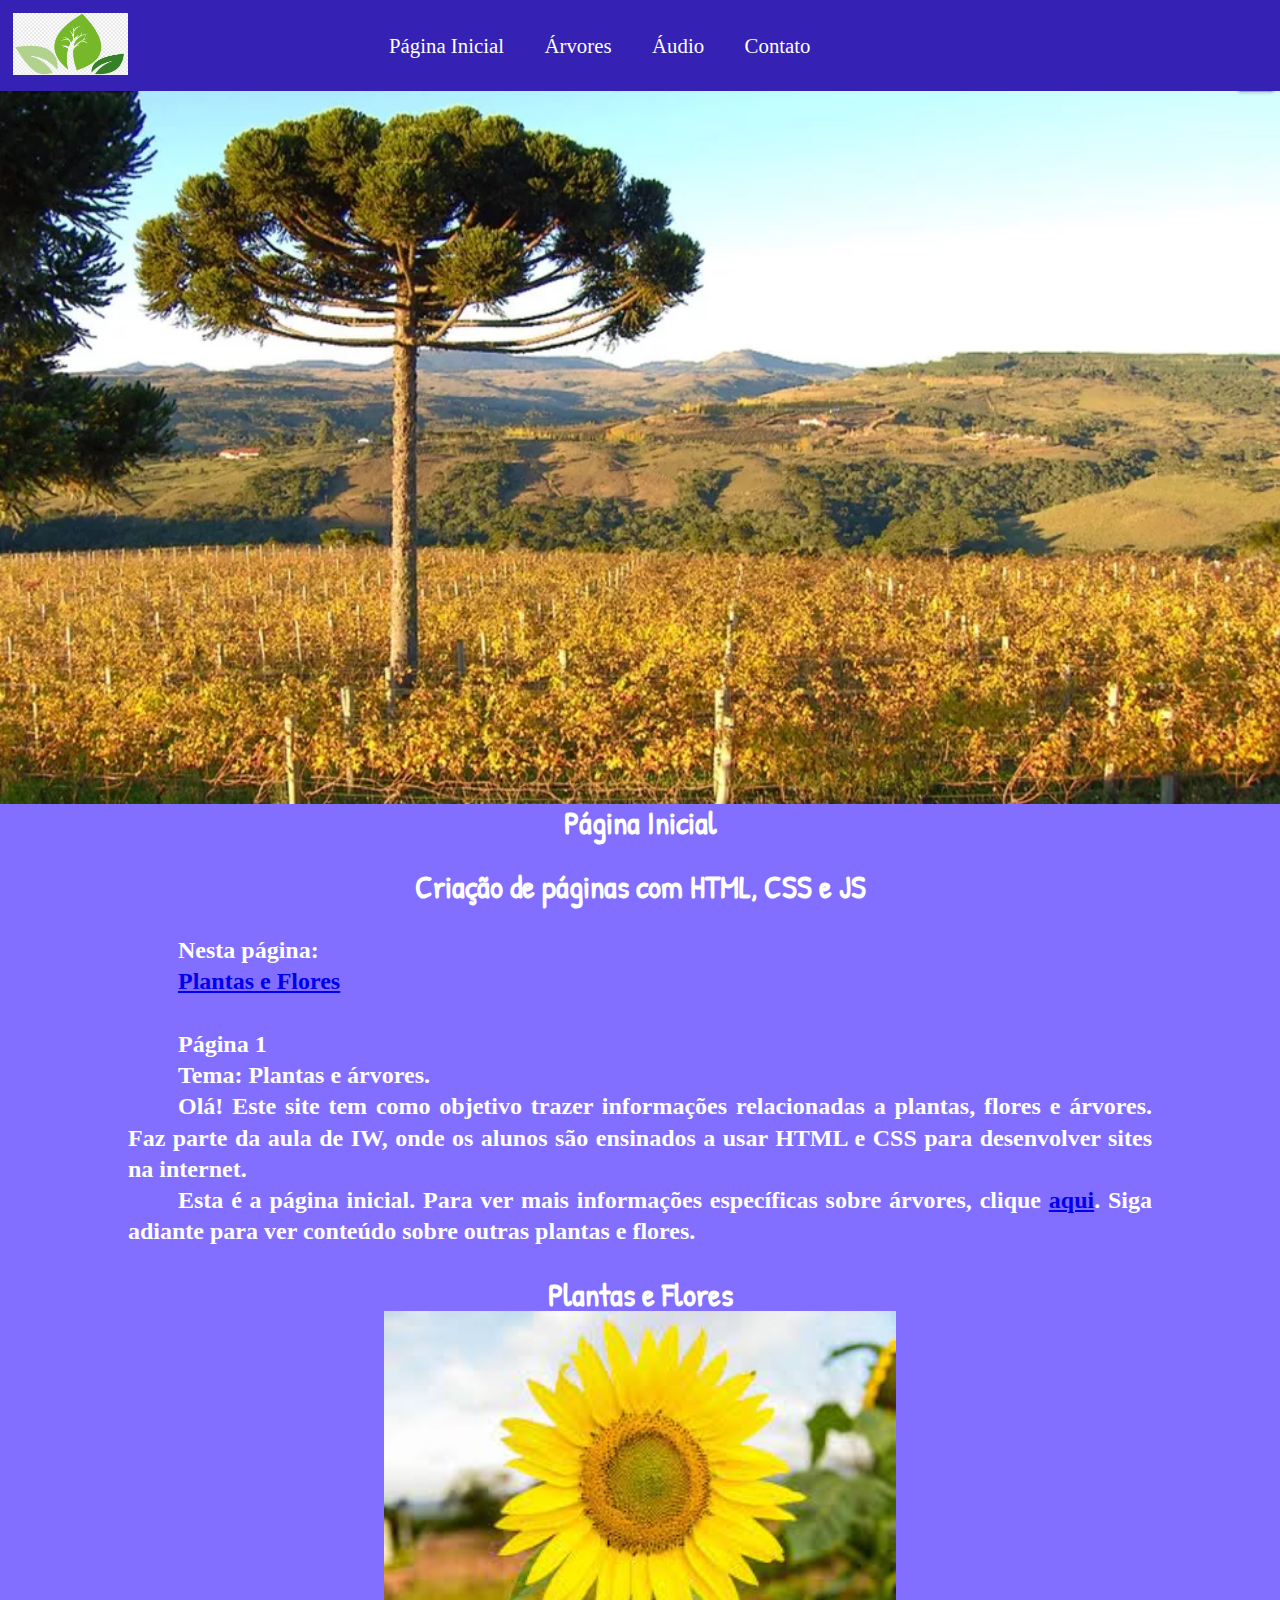
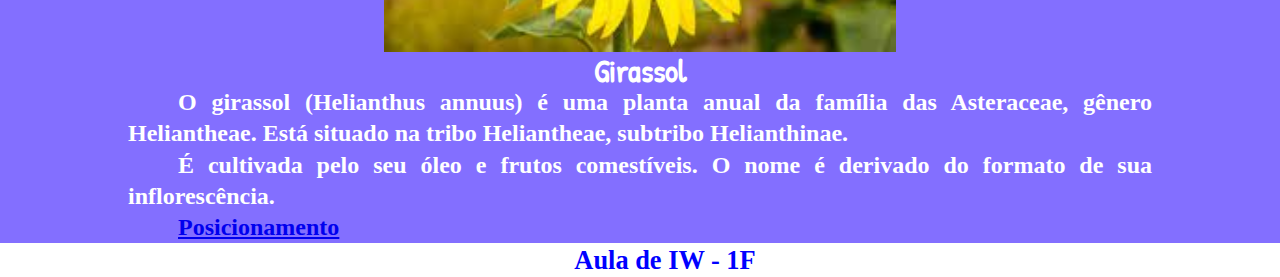
<file: index.html>
<!DOCTYPE html>
<html lang="pt-br">
<head>
    <meta charset="UTF-8">
    <meta http-equiv="X-UA-Compatible" content="IE=edge">
    <meta name="viewport" content="width=device-width, initial-scale=1.0">
    <link rel="stylesheet" href="css/reset.css">
    <link rel="stylesheet" href="css/estilo.css">
    <title>Criando página HTML</title>
    <link rel="icon" type="image/x-icon" href="img/favicon.ico">
</head>

<body>
    <header class="fixo">
        <div class="logo">
            <img class="img_logo" src="img/logo.png" alt="Logo">
        </div>
        <nav class="itens_menu">
            <ul>
                <li><a href="#inicio">Página Inicial</a></li>
                <li><a href="arvores.html">Árvores</a></li>
                <li><a href="audio.html">Áudio</a></li>
                <li><a href="contato.html">Contato</a></li>
            </ul>
        </nav>
    </header>

    <figure class="banner">
        <img class="img_topo" src="img/araucaria.webp" alt="Araucária">
    </figure>
    
    <div class="container">
        <section id="home">
            <h2>Página Inicial</h2>
            <br>
            <br>
            <h2>Criação de páginas com HTML, CSS e JS</h2>
            <br>
            <br>
            <p>Nesta página:</p>
            <p><a href="#flores">Plantas e Flores</a></p>
            <br>
            <br>
            <p>Página 1</p>
        </section>
            <p>Tema: Plantas e árvores.</p>
            <p>Olá! Este site tem como objetivo trazer informações relacionadas a plantas, flores e árvores. Faz parte da aula de IW, onde os alunos são ensinados a usar HTML e CSS para desenvolver sites na internet.</p>
            <p>Esta é a página inicial. Para ver mais informações específicas sobre árvores, clique <a href="arvores.html">aqui</a>. Siga adiante para ver conteúdo sobre outras plantas e flores.</p>
            <br>
            <br>
        <section id="flores">
            <h2>Plantas e Flores</h2>
            <figure>
                <img class="img_corpo" src="img/girassol.jpg" alt="girassol">
            </figure>
            <h2>Girassol</h2>
            <p>O girassol (Helianthus annuus) é uma planta anual da família das Asteraceae, gênero Heliantheae. Está situado na tribo Heliantheae, subtribo Helianthinae.</p>
            <p>É cultivada pelo seu óleo e frutos comestíveis. O nome é derivado do formato de sua inflorescência.</p>
            <p><a href="testecss.html">Posicionamento</a></p>
        </section>

    </div>
    <footer>
        <p class ="center">Aula de IW - 1F</p>
    </footer>


</body>

</html>
</file>
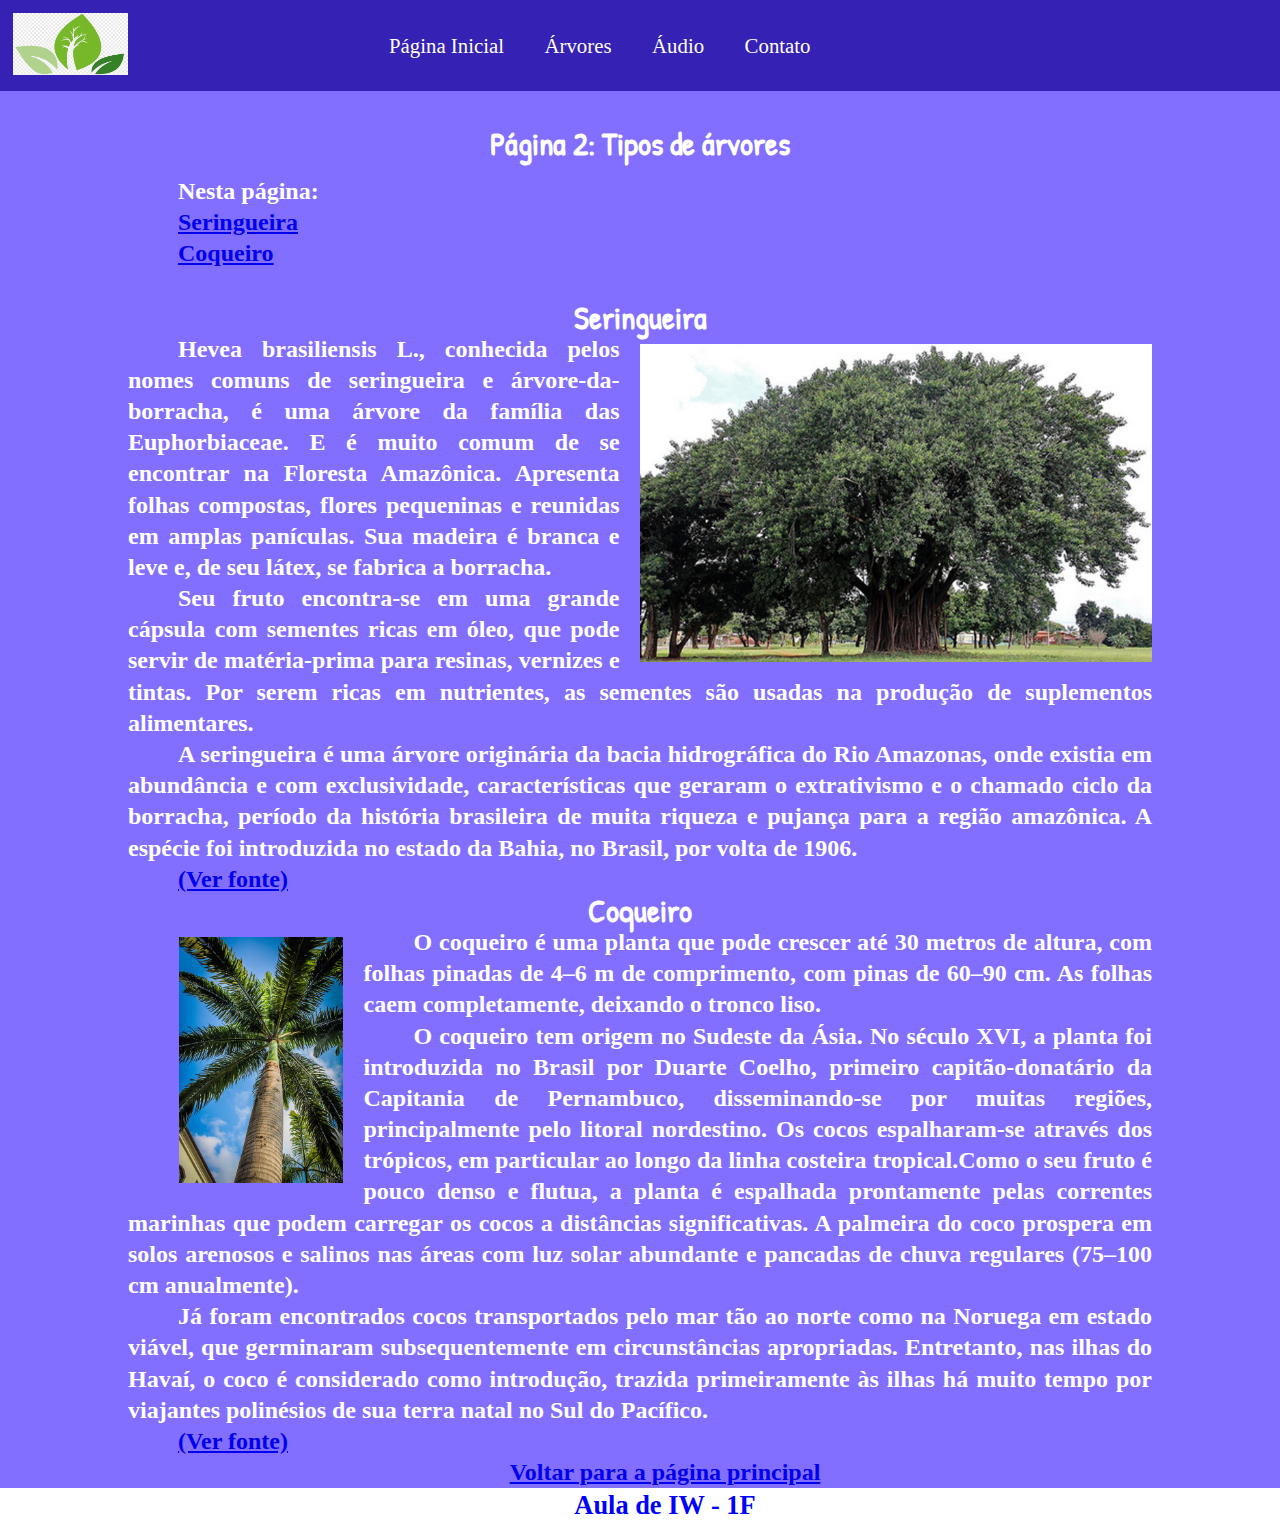
<file: arvores.html>
<!DOCTYPE html>
<html lang="en">
<head>
    <meta charset="UTF-8">
    <meta http-equiv="X-UA-Compatible" content="IE=edge">
    <meta name="viewport" content="width=device-width, initial-scale=1.0">
    <link rel="stylesheet" href="css/reset.css">
    <link rel="stylesheet" href="css/estilo.css">
    <link rel="icon" type="image/x-icon" href="img/favicon.ico">
    <title>Árvores</title>
</head>

<body>
    <header class="fixo">
        <div class="logo">
            <img class="img_logo" src="img/logo.png" alt="Logo">
        </div>
        <nav class="itens_menu">
            <ul>
                <li><a href="index.html">Página Inicial</a></li>
                <li><a href="arvores.html">Árvores</a></li>
                <li><a href="audio.html">Áudio</a></li>
                <li><a href="contato.html">Contato</a></li>
            </ul>
        </nav>
    </header>

    <div class="descer">
        <div class= "container">

            <h1>Página 2: Tipos de árvores</h1>
            <br>
            <p>Nesta página:</p>
                <p><a href="#seringueira">Seringueira</a></p>
                <p><a href="#coqueiro">Coqueiro</a></p>
                <br>
                <br>

            <section id="seringueira">
                <h2>Seringueira</h2>
                <figure>
                    <img class="direita" src="img/seringueira.jpg" alt="seringueira">
                </figure>
                <p>Hevea brasiliensis L., conhecida pelos nomes comuns de seringueira e árvore-da-borracha, é uma árvore da família das Euphorbiaceae. E é muito comum de se encontrar na Floresta Amazônica. Apresenta folhas compostas, flores pequeninas e reunidas em amplas panículas. Sua madeira é branca e leve e, de seu látex, se fabrica a borracha.</p>
                <p>Seu fruto encontra-se em uma grande cápsula com sementes ricas em óleo, que pode servir de matéria-prima para resinas, vernizes e tintas. Por serem ricas em nutrientes, as sementes são usadas na produção de suplementos alimentares.
                <p>A seringueira é uma árvore originária da bacia hidrográfica do Rio Amazonas, onde existia em abundância e com exclusividade, características que geraram o extrativismo e o chamado ciclo da borracha, período da história brasileira de muita riqueza e pujança para a região amazônica. A espécie foi introduzida no estado da Bahia, no Brasil, por volta de 1906.</p>
                <p><a href="https://pt.wikipedia.org/wiki/Seringueira">(Ver fonte)</a></p>
            </section>

            <section id="coqueiro">
                <h2>Coqueiro</h2>
                <figure>
                <img class="esquerda" src="img/coqueiro.jpg" alt="coqueiro">
                </figure>
                <p>O coqueiro é uma planta que pode crescer até 30 metros de altura, com folhas pinadas de 4–6 m de comprimento, com pinas de 60–90 cm. As folhas caem completamente, deixando o tronco liso.</p>
                <p>O coqueiro tem origem no Sudeste da Ásia. No século XVI, a planta foi introduzida no Brasil por Duarte Coelho, primeiro capitão-donatário da Capitania de Pernambuco, disseminando-se por muitas regiões, principalmente pelo litoral nordestino. Os cocos espalharam-se através dos trópicos, em particular ao longo da linha costeira tropical.Como o seu fruto é pouco denso e flutua, a planta é espalhada prontamente pelas correntes marinhas que podem carregar os cocos a distâncias significativas. A palmeira do coco prospera em solos arenosos e salinos nas áreas com luz solar abundante e pancadas de chuva regulares (75–100 cm anualmente).</p>
                <p>Já foram encontrados cocos transportados pelo mar tão ao norte como na Noruega em estado viável, que germinaram subsequentemente em circunstâncias apropriadas. Entretanto, nas ilhas do Havaí, o coco é considerado como introdução, trazida primeiramente às ilhas há muito tempo por viajantes polinésios de sua terra natal no Sul do Pacífico.</p>
                <p><a href="https://pt.wikipedia.org/wiki/Coqueiro">(Ver fonte)</a></p>
                <p class ="center"><a href="index.html">Voltar para a página principal</a></p>
            </section>
        </div>

    </div>

    <footer>
        <p class ="center">Aula de IW - 1F</p>
    </footer>

</body>
</html>
</file>
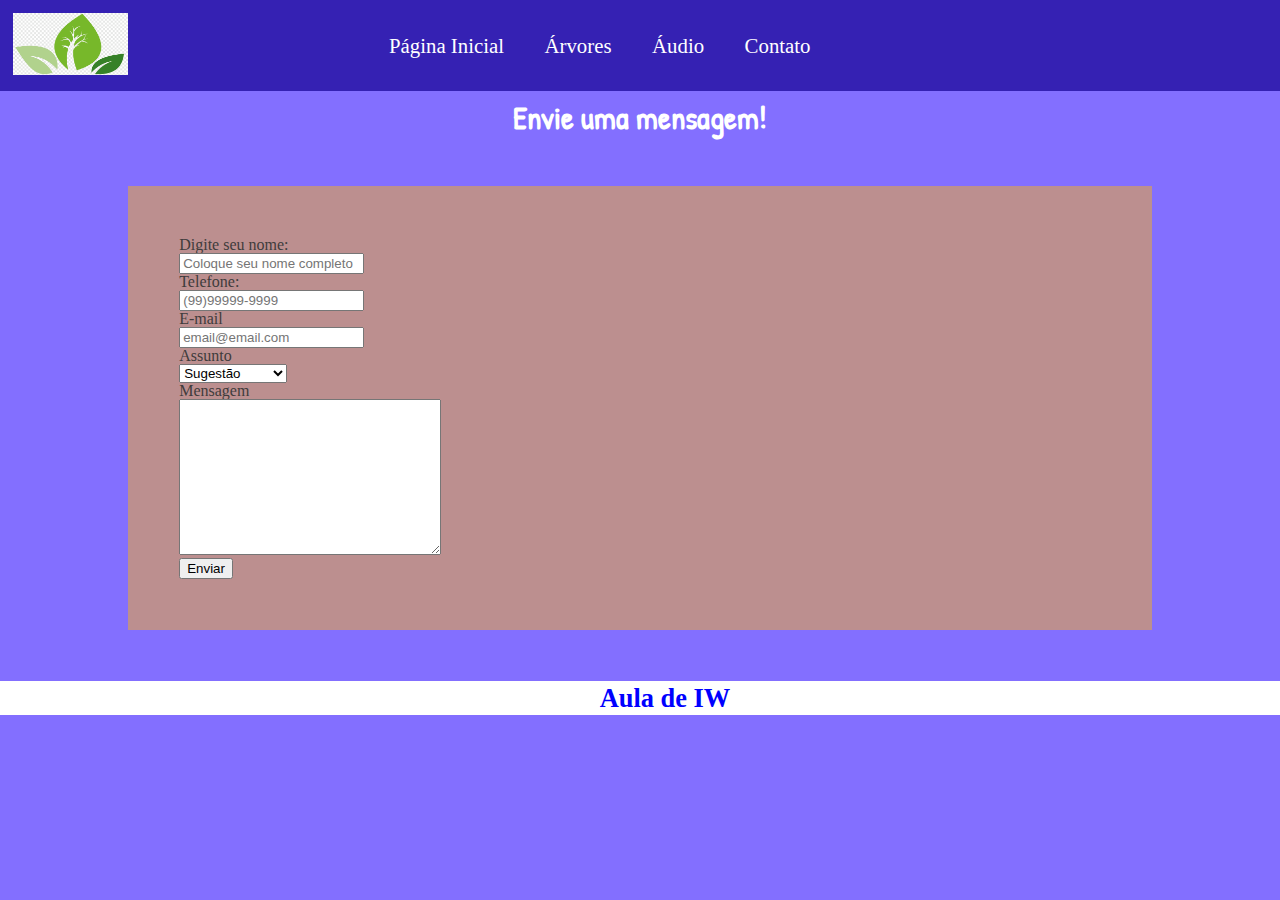
<file: contato.html>
<!DOCTYPE html>
<html lang="en">
<head>
    <meta charset="UTF-8">
    <meta http-equiv="X-UA-Compatible" content="IE=edge">
    <link rel="stylesheet" href="css/reset.css">
    <link rel="stylesheet" href="css/estilo.css">
    <meta name="viewport" content="width=device-width, initial-scale=1.0">
    <link rel="icon" type="image/x-icon" href="img/favicon.ico">
    <title>Contato</title>
</head>
<body>
    <header class="fixo">
            <div class="logo">
                <img class="img_logo" src="img/logo.png" alt="Logo">
            </div>
            <nav class="itens_menu">
                <ul>
                    <li><a href="index.html">Página Inicial</a></li>
                    <li><a href="arvores.html">Árvores</a></li>
                    <li><a href="audio.html">Áudio</a></li>
                    <li><a href="contato.html">Contato</a></li>
                </ul>
            </nav>
    </header>

    <div class="contato">
        <div class="container">
            <section>
                <h1>Envie uma mensagem!</h1>
                <div class="form">
                    <form action="#">
                        <div class="row">
                            <div class="col_25">
                                <label>Digite seu nome: </label>
                            </div>
                            <div class="col_75">
                                <input type="text" placeholder="Coloque seu nome completo">
                            </div>
                        </div>
                        <div class="row">
                            <div class="col_25">
                                <label>Telefone: </label>
                            </div>
                            <div class="col_75">
                                <input type="tel" placeholder="(99)99999-9999">
                            </div>
                        </div>
                        <div class="row">
                            <div class="col_25">
                                <label>E-mail</label>
                            </div>
                            <div class="col_75">
                                <input type="email" placeholder="email@email.com">
                            </div>
                        </div>
                        <div class="row">
                            <div class="col_25">
                                <label>Assunto</label>
                            </div>
                            <div class="col_75">
                                <select>
                                    <option value="1">Sugestão</option>
                                    <option value="2">Correção</option>
                                    <option value="3">Reclamação</option>
                                    <option value="4">Outro Assunto</option>
                                </select>
                            </div>
                        </div>
                        <div class="row">
                            <div class="col_25">
                                <label>Mensagem</label>
                            </div>
                            <div class="col_75">
                                <textarea name="message" cols="30" rows="10"></textarea>
                                </textarea>
                            </div>
                        </div>
                        <div class="row">
                            <input type="submit" value="Enviar">
                        </div>
                    </form>
                </div>
            </section>
        </div>
    </div>

    <footer>
        <p class="center">Aula de IW</p>
    </footer>

</body>
</html>
</file>
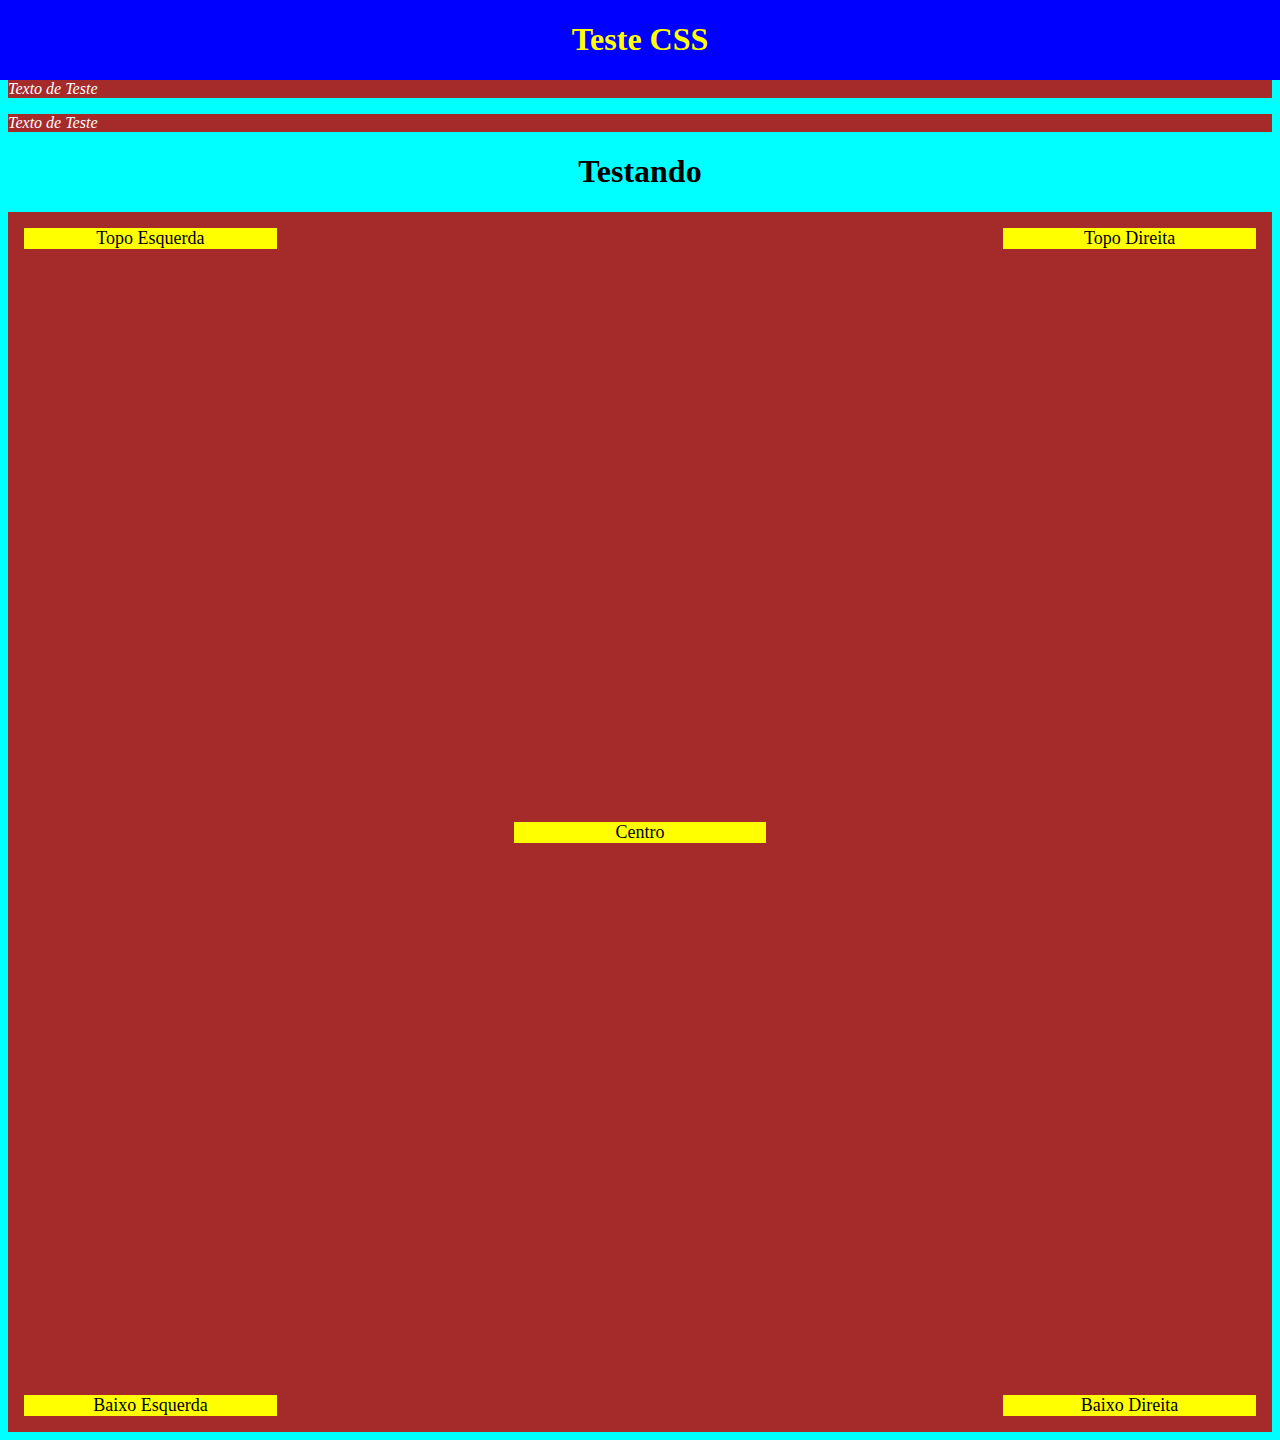
<file: testecss.html>
<!DOCTYPE html>
<html lang="en">
<head>
    <meta charset="UTF-8">
    <meta http-equiv="X-UA-Compatible" content="IE=edge">
    <meta name="viewport" content="width=device-width, initial-scale=1.0">
    <title>Teste CSS interno e inline</title>
    <style>

        body{
            background-color: aqua;
        }

        h1{
            text-align: center;
            font-weight: bold;
        }

        p{
            color: white
        }

        header{
            position: fixed;
            color: yellow;
            background-color: blue;
        }

        .fixa{
            position: fixed;
            top: 0;
            left: 0;
            right: 0;
            z-index: 1000;
        }

        .container{
            position: relative;
            background-color: brown;
            width: 100%;
            height: 1220px;
            text-align: center;
        }

        .topoesquerda{
            position: absolute;
            top: 16px;
            left: 16px;
            font-size: 18px;
            width: 20%;
            background-color: yellow;
        }

        .topodireita{
            position: absolute;
            top: 16px;
            right: 16px;
            font-size: 18px;
            width: 20%;
            background-color: yellow;
        }

        .baixoesquerda{
            position: absolute;
            bottom: 16px;
            left: 16px;
            font-size: 18px;
            width: 20%;
            background-color: yellow;
        }

        .baixodireita{
            position: absolute;
            bottom: 16px;
            right: 16px;
            font-size: 18px;
            width: 20%;
            background-color: yellow;
        }

        .centro{
            position: absolute;
            top: 610px;
            right: 40%;
            font-size: 18px;
            width: 20%;
            background-color: yellow;
        }

    </style>
</head>

<body>
    <header class="fixa">
        <h1>Teste CSS</h1>
    </header>
    <h1 style="background-color: yellow;color: brown;">Teste inline</h1>
    <p style="background-color: brown;color: white; font-style: italic;">Texto de Teste</p>
    <p style="background-color: brown;color: white; font-style: italic;">Texto de Teste</p>
    <div class="main">
        <h1>Testando</h1>
        <div class="container">
            <div class="topoesquerda">Topo Esquerda</div>
            <div class="topodireita">Topo Direita</div>
            <div class="baixoesquerda">Baixo Esquerda</div>
            <div class="baixodireita">Baixo Direita</div>
            <div class="centro">Centro</div>
        </div>
    </div>
</body>
</html>
</file>
<file: css/estilo.css>
@font-face {
    font-family: CaveatBrush-Regular;
    src: url('../fonts/CaveatBrush-Regular.ttf');
    src: url('../fonts/PatrickHand-Regular.ttf');
}

html{
    scroll-behavior: smooth;
}

body{
    background-color: #836fff;
}

.container{
    width: 80%;
    margin: auto;
    position: relative;
}

h1{
    text-align: center;
    color: #fff;
    font-size: 2em;
    font-weight: bolder;
    font-family: 'CaveatBrush-Regular', cursive;
}

h2{
    text-align: center;
    color: #fff;
    font-size: 2em;
    font-weight: bolder;
    font-family: 'CaveatBrush-Regular', cursive;
}

header{
    background-color: #3521b3;
    padding: 1%;
    font-family: 'PatrickHand-Regular', cursive;
    display: flex;
    flex-direction: column;
    align-items: center;
}

.fixo{
    position: fixed;
    width: 100%;
    z-index: 1000;
    top: 0%;
}

.img_logo{
    width: 30%;
}

.img_corpo{
    width: 50%;
}

figure{
    text-align: center;
}

.img_topo{
    padding-top: 7%;
    width: 100%;
}

.descer{
    margin-top: 10%;
}


p {
    font-size: 1.5em;
    color: #fff;
    font-weight: bold;
    text-indent: 50px;
    text-align: justify;
    line-height: 1.3;
    font-family: 'PatrickHand-Regular', cursive;
}

footer{
    font-size: 1.1em;
    color:#836fff;
    background-color: #fff;
    font-weight: bold;
    line-height: 1.5;
}

.center{
    text-align: center;
    color: blue;
}

.itens_menu li{
    font-size: 1.3em;
    line-height: 1.5;
}

.itens_menu a:link, .itens_menu a:visited{
    color: #fff;
    text-decoration: none;
}

.itens_menu a:hover{
    background-color: rgba(112,128,144,0.4);
}

.logo{
    text-align: center;
}

.esquerda{
    float: left;
    margin-left: 5%;
    width: 16%;
    padding-right: 2%;
    padding-top: 1%;
}

.direita{
    float: right;
    width: 50%;
    padding-left: 2%;
    padding-top: 1%;
}

table{
    width: 80%;
    border-collapse: collapse;
    margin-bottom: 5%;
}

table, th, td {
    font-family: 'PatrickHand-Regular', cursive;
    text-align: center;
    border: 3px solid aqua;
    padding: 1.5%;
}

th{
    font-size: 200%;
    color: #fff;
    font-weight: bolder;
}

td{
    font-size: 150%;
    color: #fff;
}

audio{
    width: 75%;
}

.audio{
    margin-top: 10%;
}

.contato{
    margin-top: 8%;
}

.form{
    background-color:rosybrown;
    /*padding: 5%;
    padding-bottom: 5%;*/
    padding: 5%;
    margin-top: 5%;
    margin-bottom: 5%;
    font-family: 'PatrickHand-Regular', cursive;
    color: rgb(63, 60, 60);
}

@media screen and (max-width:600px) {
    .col_25, .col_75, input[type=submit] {
        width: 100%;
        margin-top: 0;
    }

    .logo{
        text-align: center;
    }

    .img_topo{
        margin-top: 33%;
    }

    .descer{
        margin-top: 48.5%;
    }

    .audio{
        margin-top: 55%;
    }

    .contato{
        margin-top: 50%;
    }
}

@media screen and (min-width:601px) {

    header{
        flex-direction: row;
    }

    .itens_menu{
        position: absolute;
        left: 27%;
        width: 70%;
    }

    li{
        display: inline;
        margin-left: 4%;
    }

    .logo{
        width: 30%;
        text-align: left;
    }
}
</file>
